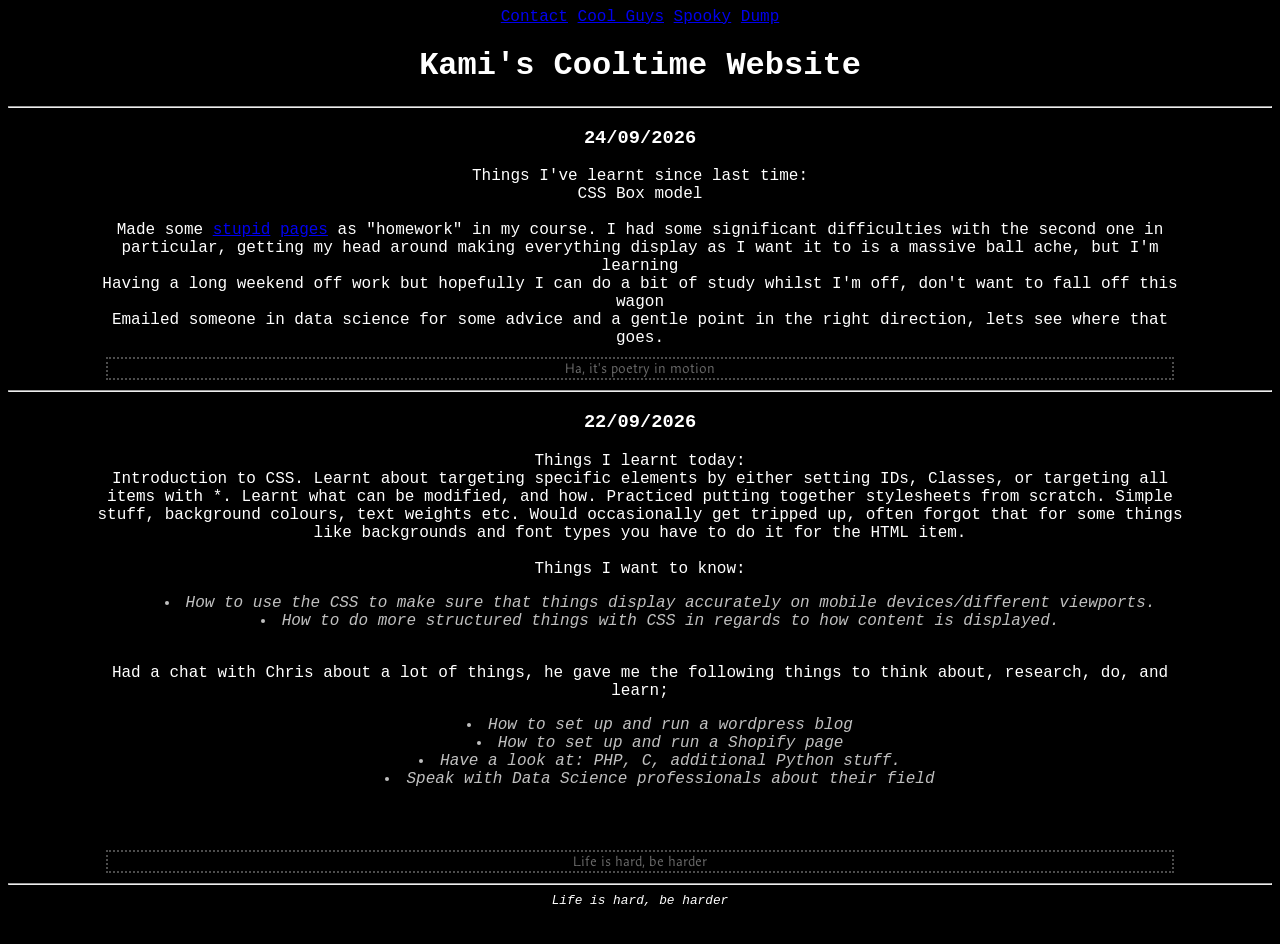
<file: index.html>
<!DOCTYPE html>
<html lang="en">
<head>
	<title>Learning Stuff</title>
	<link
		rel="stylesheet"
		href="./CSS/who.css"
		/>
<a href="./public/Contact.html">Contact</a>
<a href="./public/CoolGuys.html">Cool Guys</a>
<a href="./public/spooky.html">Spooky</a>
<a href="./public/Dump.html">Dump</a>
<link rel="preconnect" href="https://fonts.googleapis.com">
<link rel="preconnect" href="https://fonts.gstatic.com" crossorigin>
<link href="https://fonts.googleapis.com/css2?family=Amarna:ital,wght@0,100..700;1,100..700&display=swap" rel="stylesheet">
</head>
<body>
<meta charset="UTF-8">
    <meta name="viewport" content="width=device-width, initial-scale=1.0">
<h1>Kami's Cooltime Website</h1>
<hr/> 
<div class="post">
    <h3>24/09/2026</h3>
    <p>
        Things I've learnt since last time:<br/>
        CSS Box model <br/><br/>
        Made some <a href="./public/Boxes.html">stupid</a> <a href="./public/Motivational.html">pages</a> as "homework" in my course. I had some significant difficulties with the second one in particular, getting my head around making everything display as I want it to is a massive ball ache, but I'm learning <br/>
        Having a long weekend off work but hopefully I can do a bit of study whilst I'm off, don't want to fall off this wagon <br/>
        Emailed someone in data science for some advice and a gentle point in the right direction, lets see where that goes.
    </p>
    <p class="quote">Ha, it's poetry in motion</p>
</div>
<hr/> 
<div class=post>
 <h3>22/09/2026</h3>

Things I learnt today:<br/>
	Introduction to CSS. Learnt about targeting specific elements by either setting IDs, Classes, or targeting all items with *. Learnt what can be modified, and how. Practiced putting together stylesheets from scratch. Simple stuff, background colours, text weights etc. Would occasionally get tripped up, often forgot that for some things like backgrounds and font types you have to do it for the HTML item. <br/>
<br/>
Things I want to know:
	<ul>
        <li>How to use the CSS to make sure that things display accurately on mobile devices/different viewports.</li>
        <li> How to do more structured things with CSS in regards to how content is displayed.</li>
     </ul><br/>
Had a chat with Chris about a lot of things, he gave me the following things to think about, research, do, and learn;<br/>

<ul>
    <li>How to set up and run a wordpress blog</li>
    <li>How to set up and run a Shopify page</li>
    <li>Have a look at: PHP, C, additional Python stuff. </li>
    <li>Speak with Data Science professionals about their field</li>
</ul>
<p class="hidden">
    I want to thank Chris for his help, because he is a great friend, patient, and kind. I will think of something nice to do for him. 
</p>
<p class="quote">Life is hard, be harder</p>
</div>
<hr/>
</body>
<footer>
	<em>Life is hard, be harder</em>

</footer>
</html>
</file>
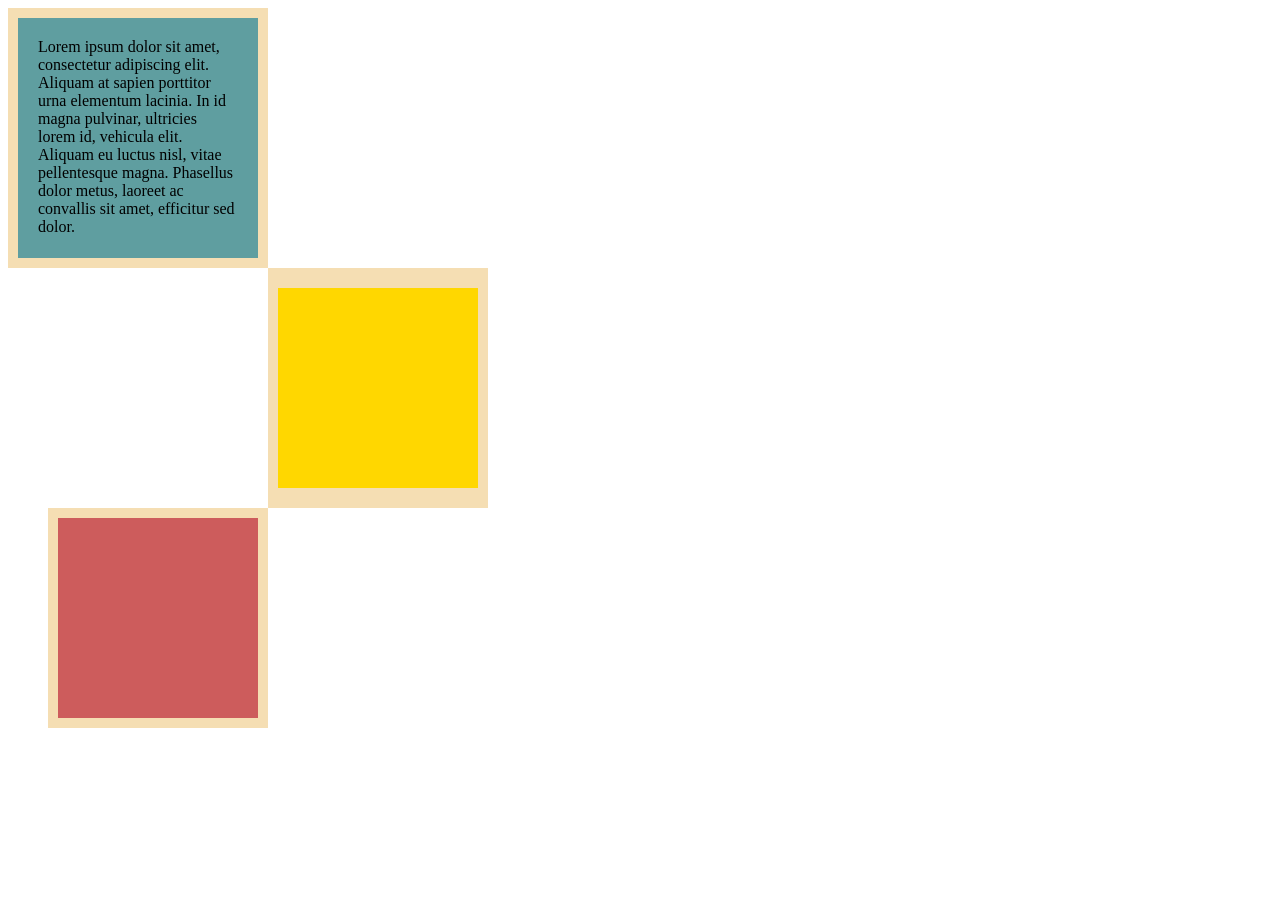
<file: public/Boxes.html>
<!DOCTYPE html>
<html lang="en">

<head>
  <meta charset="UTF-8">
  <title>CSS Box Model</title>
  <style>
    /* Write your CSS code here */
div{
  width:200px;
  height:200px;
  color: black;
}

#cadetblue{
  background-color: cadetblue;
  padding: 20px;
  border: 10px solid wheat; 
}

#gold{
  background-color: gold;
  border: 20px solid wheat;
  border-width: 20px 10px;
  margin-left: 260px;
}

#indianred{
  background-color:indianred;
  border: 10px solid wheat;
  margin-left: 40px;
}

.boxtext{
  margin:0;
}

  </style>
</head>

<body>

<div id="cadetblue">
  <p class="boxtext">Lorem ipsum dolor sit amet, consectetur adipiscing elit. Aliquam at sapien porttitor urna elementum lacinia. In id magna pulvinar, ultricies lorem id, vehicula elit. Aliquam eu luctus nisl, vitae pellentesque magna. Phasellus dolor metus, laoreet ac convallis sit amet, efficitur sed dolor.</p>
</div>

<div id="gold">

</div>

<div id=indianred>

</div>
</file>
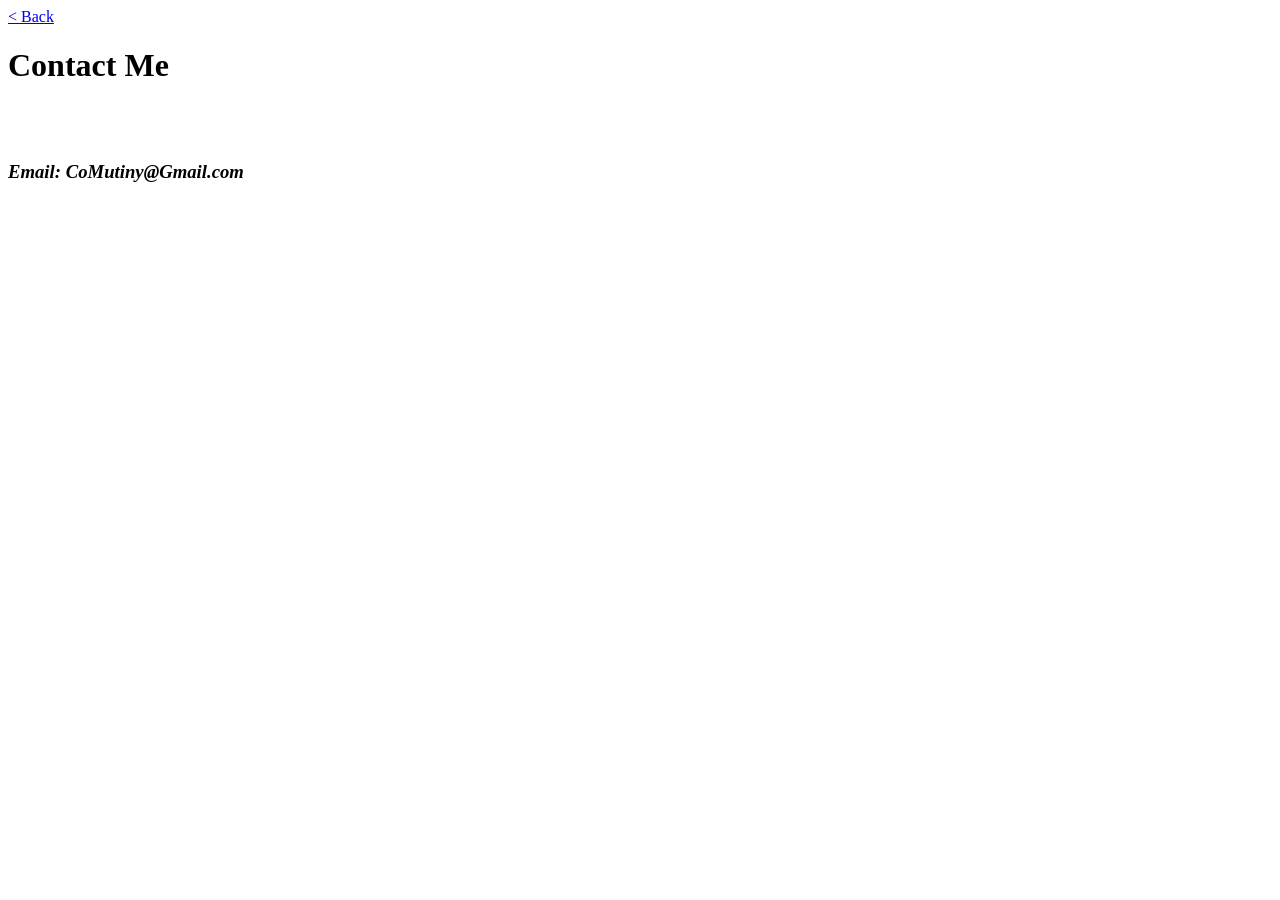
<file: public/Contact.html>
<!DOCTYPE html>
<html lang="en">
<head>
    <meta charset="UTF-8">
    <meta name="viewport" content="width=device-width, initial-scale=1.0">
    <title>Send me a bloody email</title>
    <a href="../index.html"> < Back</a>
</head>
<body>
   <h1>Contact Me</h1> <br />
<br />
<h3> <em> Email: CoMutiny@Gmail.com </em> </h3> 
</body>
</html>
</file>
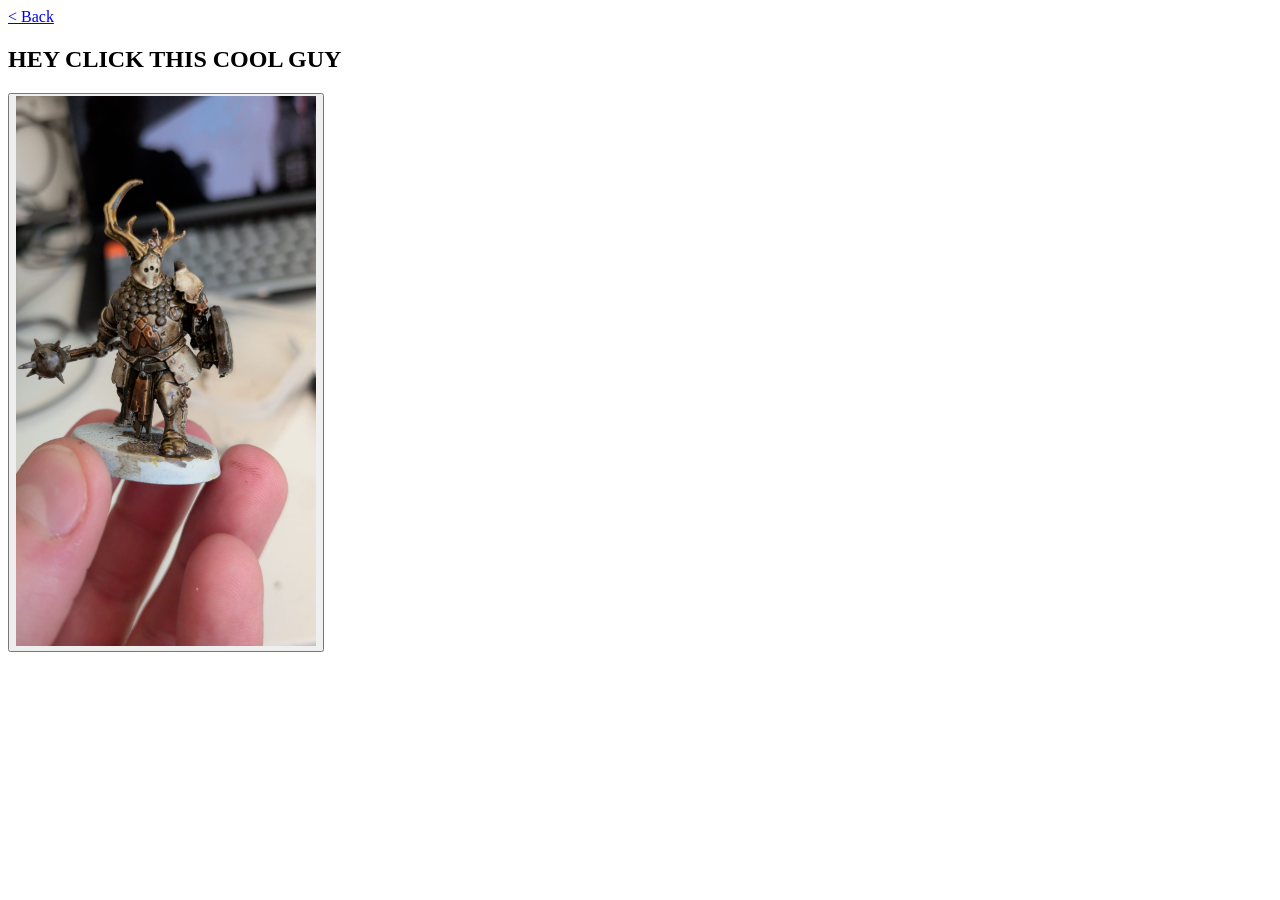
<file: public/CoolGuys.html>
<!DOCTYPE html>
<html lang="en">
<head>
    <meta charset="UTF-8">
    <meta name="viewport" content="width=device-width, initial-scale=1.0">
    <a href="../index.html"> < Back</a>
    <title>COOL GUY ZONE</title>
</head>
<body>
    <h2>HEY CLICK THIS COOL GUY</h2>
<button id="ASong" onClick="playPause()">
  <audio
    src="../Assets/coolguy.mp3"
    autoplay
  ></audio>
  <img width="300" height="550"    src="../Assets/Cool Guy.jpg" alt="What the hell are you talking about?"/>
</button>

<script>
  var aud = document.getElementById("ASong").children[0];
  var isPlaying = false;
  aud.pause();

  function playPause() {
    if (isPlaying) {
      aud.pause();
    } else {
      aud.play();
    }
    isPlaying = !isPlaying;
  }
</script>
</body>
</html>
</file>
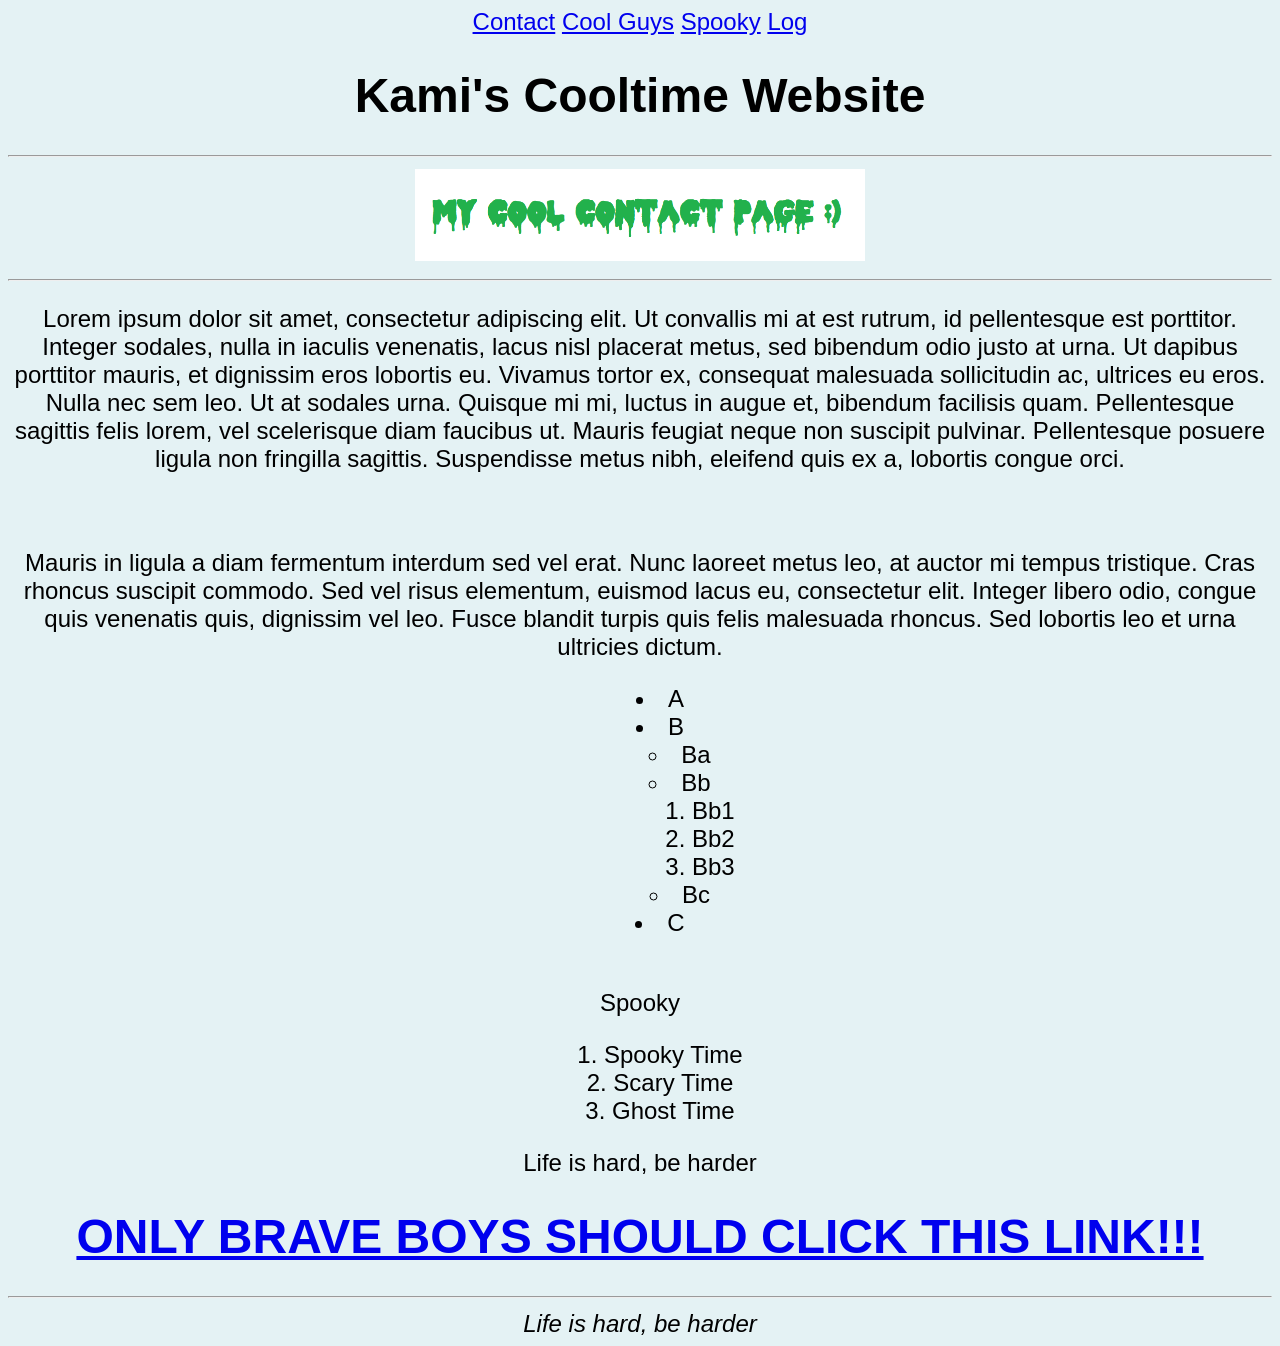
<file: public/Dump.html>
<!DOCTYPE html>
<html lang="en">
<head>
	<title>Learning Stuff</title>
	<link
		rel="stylesheet"
		href="../CSS/styles.css"
		/>
<a href="../public/Contact.html">Contact</a>
<a href="../public/CoolGuys.html">Cool Guys</a>
<a href="../public/spooky.html">Spooky</a>
<a href="../public/log.html">Log</a>
</head>
<body>
<meta charset="UTF-8">
    <meta name="viewport" content="width=device-width, initial-scale=1.0">
<h1>Kami's Cooltime Website</h1>
<hr />

<a href="../public/Contact.html">
	<img width="450"   src="../Assets/Contact.png"></img>
</a>

<hr />



<p>Lorem ipsum dolor sit amet, consectetur adipiscing elit. Ut convallis mi at est rutrum, id pellentesque est porttitor. Integer sodales, nulla in iaculis venenatis, lacus nisl placerat metus, sed bibendum odio justo at urna. Ut dapibus porttitor mauris, et dignissim eros lobortis eu. Vivamus tortor ex, consequat malesuada sollicitudin ac, ultrices eu eros. Nulla nec sem leo. Ut at sodales urna. Quisque mi mi, luctus in augue et, bibendum facilisis quam. Pellentesque sagittis felis lorem, vel scelerisque diam faucibus ut. Mauris feugiat neque non suscipit pulvinar. Pellentesque posuere ligula non fringilla sagittis. Suspendisse metus nibh, eleifend quis ex a, lobortis congue orci.</p>
<br />
<p>Mauris in ligula a diam fermentum interdum sed vel erat. Nunc laoreet metus leo, at auctor mi tempus tristique. Cras rhoncus suscipit commodo. Sed vel risus elementum, euismod lacus eu, consectetur elit. Integer libero odio, congue quis venenatis quis, dignissim vel leo. Fusce blandit turpis quis felis malesuada rhoncus. Sed lobortis leo et urna ultricies dictum. </p>


<ul>
	<li>A</li>
	<li>B</li>
		<ul>
		  <li>Ba</li>
		  <li>Bb
			<ol>
			   		<li>Bb1</li>
			   		<li>Bb2</li>
			   		<li>Bb3</li>
			</ol>
		</li>
		  <li>Bc
		</ul>
	<li>C</li>
</ul>

<p hidden>Spooky</p><br>
Spooky

<ol>
	<li>Spooky Time</li>
	<li>Scary Time</li>
	<li hidden>WHERE AM I</li>
	<li>Ghost Time</li>
</ol>


Life is hard, be harder

<h1><a href="../public/spooky.html"> ONLY BRAVE BOYS SHOULD CLICK THIS LINK!!!</a></h1>
</body>
<hr/>
<footer>
	<em>Life is hard, be harder</em>

</footer>
</html>
</file>
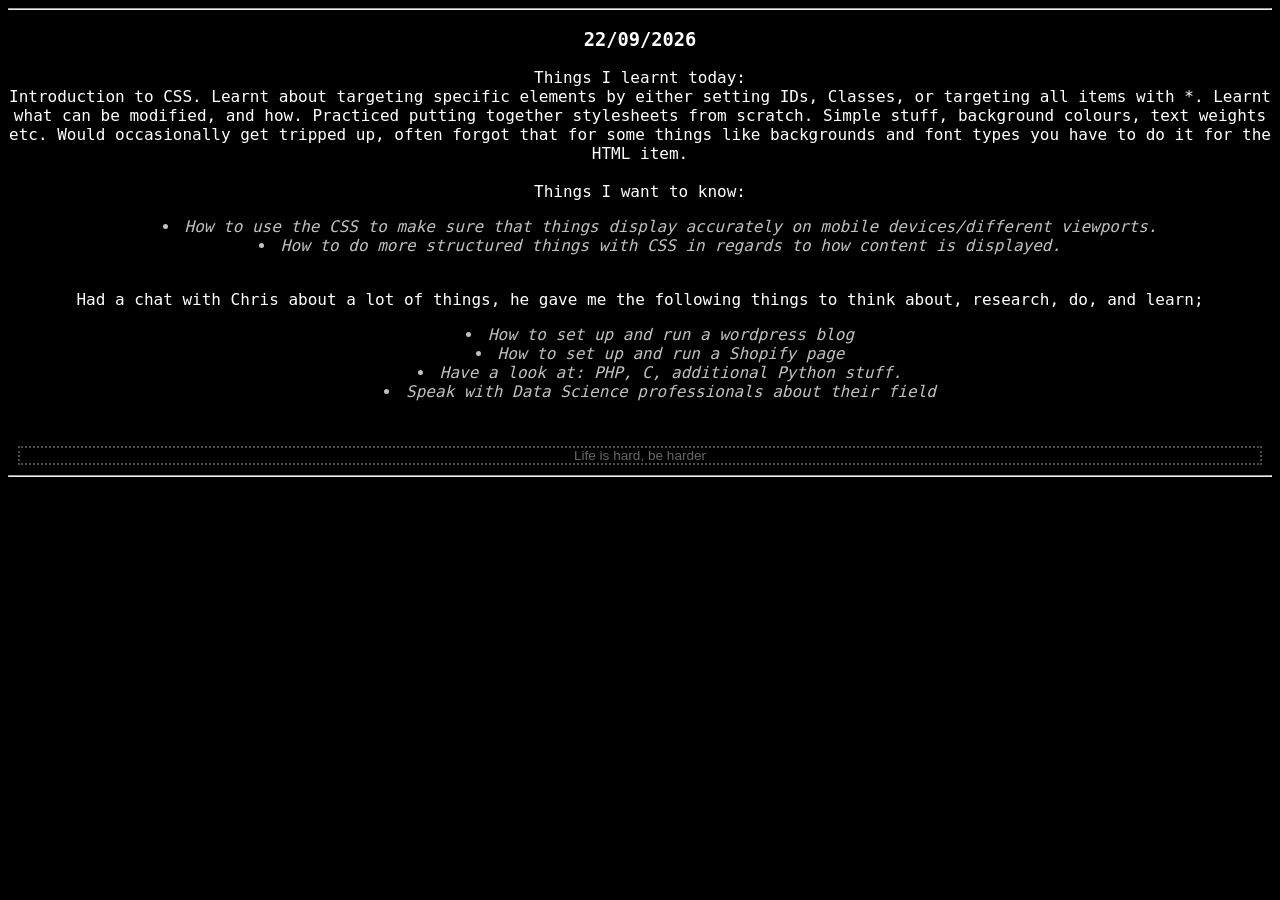
<file: public/log.html>
<!DOCTYPE html>
<html lang="en">
<head>
    <meta charset="UTF-8">
    <meta name="viewport" content="width=device-width, initial-scale=1.0">
    <title>Log</title>
    <link 
        href="../CSS/who.css"
        rel="stylesheet"/>
    
</head>
<body>
  <hr/> 
    <h3>22/09/2026</h3>

Things I learnt today:<br/>
	Introduction to CSS. Learnt about targeting specific elements by either setting IDs, Classes, or targeting all items with *. Learnt what can be modified, and how. Practiced putting together stylesheets from scratch. Simple stuff, background colours, text weights etc. Would occasionally get tripped up, often forgot that for some things like backgrounds and font types you have to do it for the HTML item. <br/>
<br/>
Things I want to know:
	<ul>
        <li>How to use the CSS to make sure that things display accurately on mobile devices/different viewports.</li>
        <li> How to do more structured things with CSS in regards to how content is displayed.</li>
     </ul><br/>
Had a chat with Chris about a lot of things, he gave me the following things to think about, research, do, and learn;<br/>

<ul>
    <li>How to set up and run a wordpress blog</li>
    <li>How to set up and run a Shopify page</li>
    <li>Have a look at: PHP, C, additional Python stuff. </li>
    <li>Speak with Data Science professionals about their field</li>
</ul>
<p class="hidden">
    I want to thank Chris for his help, because he is a great friend, patient, and kind. I will think of something nice to do for him. 
</p>
<p class="quote">Life is hard, be harder</p>

<hr/>

</body>

</html>
</file>
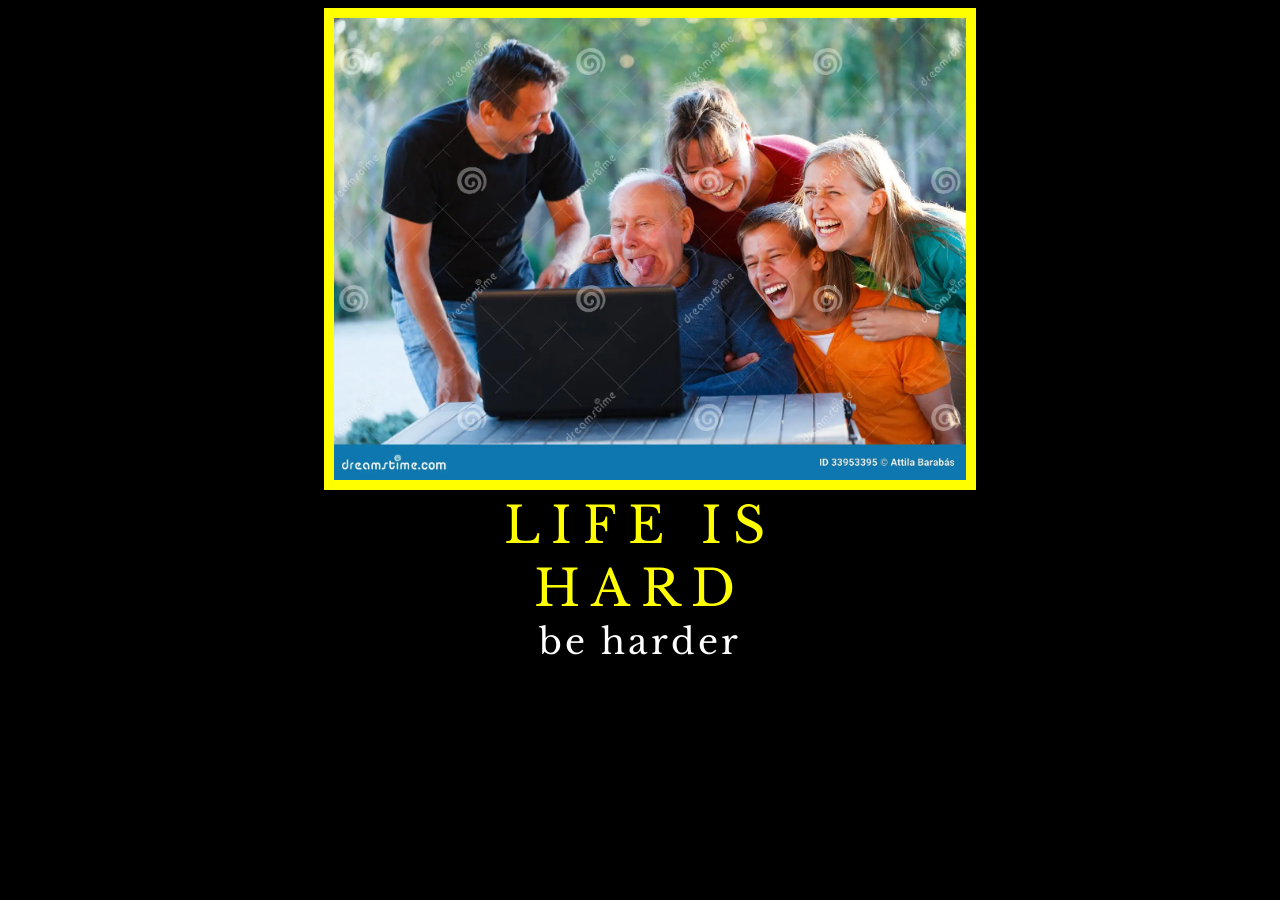
<file: public/Motivational.html>
<!DOCTYPE html>
<html lang="en">
<head>
    <meta charset="UTF-8">
    <meta name="viewport" content="width=device-width, initial-scale=1.0">
    <title>Motivation</title>
    <link rel="preconnect" href="https://fonts.googleapis.com">
<link rel="preconnect" href="https://fonts.gstatic.com" crossorigin>
<link href="https://fonts.googleapis.com/css2?family=Amarna:ital,wght@0,100..700;1,100..700&family=Libre+Baskerville:ital,wght@0,400..700;1,400..700&display=swap" rel="stylesheet">

    <style>
html{
    background-color: black;
}      
        
.libre-baskerville-toptext {
  font-family: "Libre Baskerville", serif;
  font-optical-sizing: auto;
  font-weight: 400;
  font-style: normal;
    }

img {
    border: 10px solid yellow;
}

H1 {
    text-transform: uppercase;
    margin: 0px;
    padding: 0px 20%;
    color: yellow;
    letter-spacing: 0.7rem;
    font-size: 50px;
}

p {
    text-transform: lowercase;
    margin: 0px;
    color: white;
    letter-spacing: 0.2rem;
    font-size: 35px;
    
}
#poster {
    width: 50%;
    margin: 0 auto;
    text-align: center;
}
    </style>


</head>
<body>
   <audio src="../Assets/lifeishard.mp3" autoplay preload="auto">
   

   </audio>
    <div id="poster">
        <img src="../Assets/fam.jpg" width="100%" alt="ha ha ha, internet!"/>
        <h1 class="libre-baskerville-toptext" width="75%">life is hard</h1>
        <p class="libre-baskerville-toptext" width="60%">BE HARDER</p>
    </div>
</body>
</html>
</file>
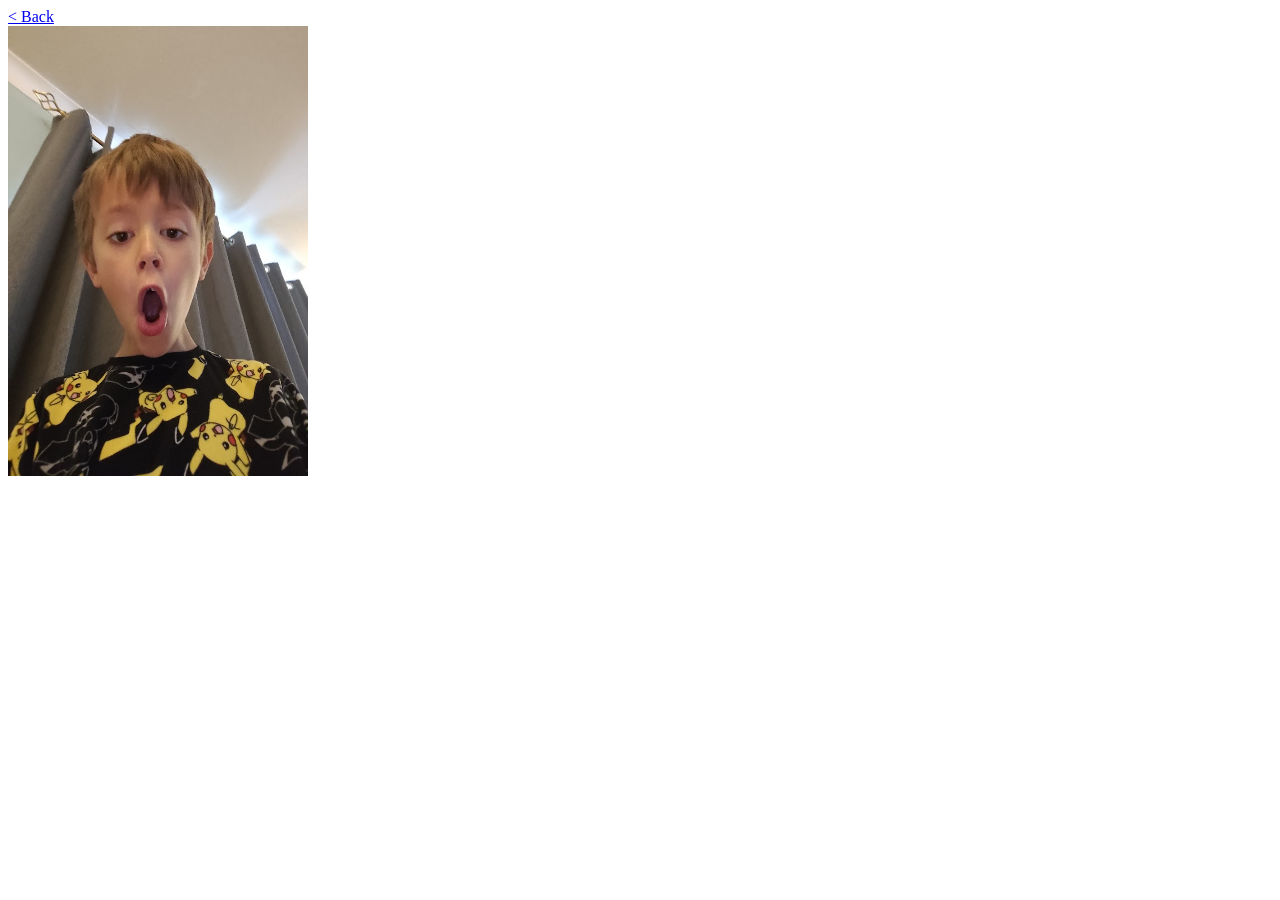
<file: public/spooky.html>
<!DOCTYPE html>
<html lang="en">
<head>
    <meta charset="UTF-8">
    <meta name="viewport" content="width=device-width, initial-scale=1.0">
    <title>AHH!</title>
    <a href="../index.html"> < Back </a> <br/>
</head>

    
<body>
    <img src="../Assets/spooky.jpg" width="300" height="450"> </img>
    <audio src="../Assets/SCREAM.mp3"
    autoplay></audio>
</body>
</html>
</file>
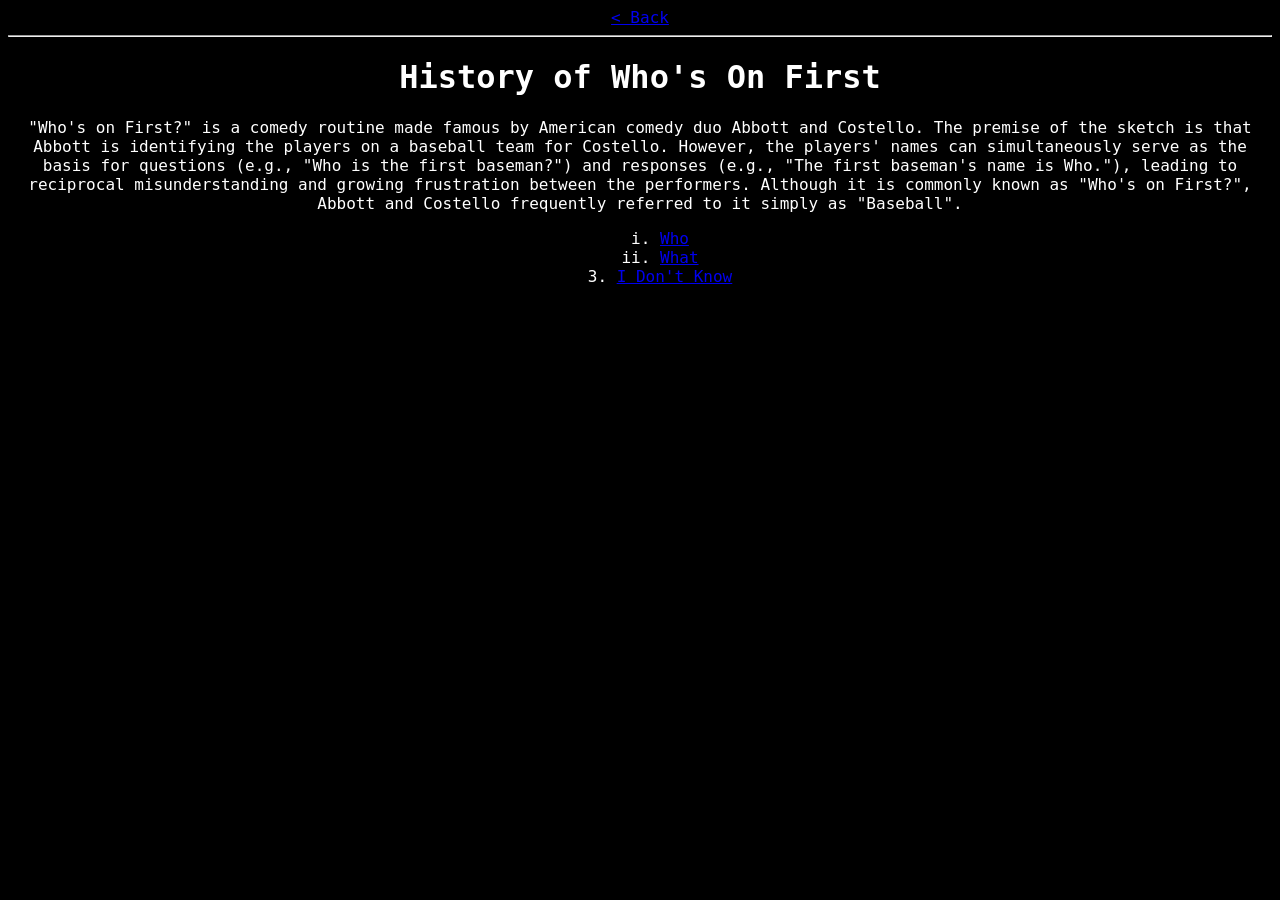
<file: public/whofirst.html>
<!DOCTYPE html>
<html lang="en">
<head>
    <meta charset="UTF-8">
    <meta name="viewport" content="width=device-width, initial-scale=1.0">
    <title>Who's On First</title>
    <a  class="backbutton" href="../index.html">< Back</a>
    <link 
        href="../CSS/who.css"
        rel="stylesheet"/>
    
</head>
<body>
    <hr/>
<H1>History of Who's On First</H1>

"Who's on First?" is a comedy routine made famous by American comedy duo Abbott and Costello. The premise of the sketch is that Abbott is identifying the players on a baseball team for Costello. However, the players' names can simultaneously serve as the basis for questions (e.g., "Who is the first baseman?") and responses (e.g., "The first baseman's name is Who."), leading to reciprocal misunderstanding and growing frustration between the performers. Although it is commonly known as "Who's on First?", Abbott and Costello frequently referred to it simply as "Baseball". 
<ol type="i" >
	<li><a href="https://www.youtube.com/watch?v=sYOUFGfK4bU">Who</a>
	<li><a href="https://www.youtube.com/watch?v=6ETjwNs3Qus">What </a>
	<li type="1"><a href="https://www.youtube.com/watch?v=ZK5HA5baxBo">I Don't Know</a>
</ol>
</body>

</html>
</file>
<file: CSS/who.css>
html {
    background: rgb(0, 0, 0);
    color: white;
    text-align: center;
    list-style-position: inside;
    font-family: monospace, sans-serif;
    font-size: 16px;   
}

#backbutton {
        display: block;
        text-align: left;
        color:white;
        
    }

ul {
    color: silver;
    font-style: italic;
}

.quote{
  font-family: "Amarna", sans-serif;
  font-optical-sizing: auto;
  font-size: .85rem;
  font-weight: 400;
  font-style: normal;
  opacity: .40;
  border: 2px dotted silver;
  margin: 10px;
  
}

.hidden{
    opacity: 0;
}

footer {
    font-size: .80rem;
}

.post {
    padding-left: 7%;
    padding-right: 7%;
}

p {
    margin: 0;
}
</file>
<file: CSS/styles.css>
html {
    background: rgba(127, 192, 204, 0.204);
    text-align: center;
    list-style-position: inside;
    font-family: sans-serif;
    font-size: 18pt;
}
</file>
